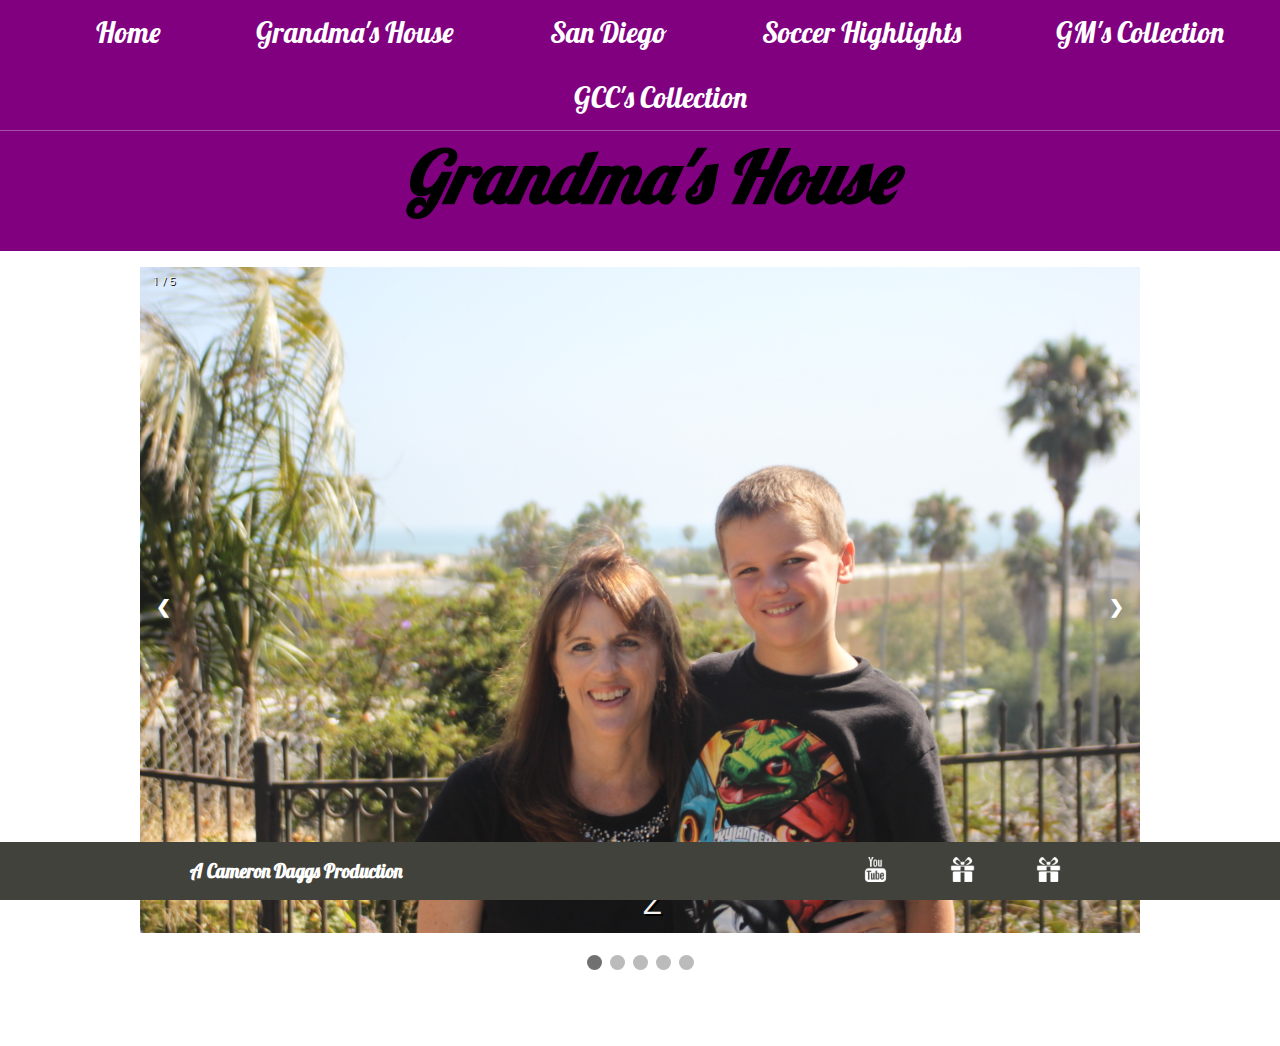
<file: grandma.html>
<!DOCTYPE html>
<html>
    <head>
        <meta charset="utf-8">
        <meta http-equiv="X-UA-Compatible" content="IE=edge">
        <title></title>
        <meta name="description" content="">
        <meta name="viewport" content="width=device-width, initial-scale=1">
        <link rel="stylesheet" href="style.css"/> 
    </head>
    <body>
        <header class="main-header">
            <nav class="nav main-nav">
                <ul>
                    <li><a href="index.html">Home</a></li>
                    <li><a href="grandma.html">Grandma's House</a></li>
                    <li><a href="sd.html">San Diego</a></li>
                    <li><a href="soccer.html">Soccer Highlights</a></li>
                    <li><a href="gmcollec.html">GM's Collection</a></li>
                    <li><a href="gcccollect.html">GCC's Collection</a></li>
                </ul>
            </nav>
            <h1 class="birthdaybanner">Grandma's House</h1>
        </header>
        
        <div class="slideshow-container">
            <div class="slides fade">
                <div class="numtext">1 / 5</div>
                <img src="pics/gmhouse/mzbeach.JPG" style="width:100%">
                <div class="slidetext">Z</div>
            </div>
            <div class="slides fade">
                <div class="numtext">2 / 5</div>
                <img src="pics/gmhouse/mbbeach.JPG" style="width:100%">
                <div class="slidetext">B</div>
            </div>
            <div class="slides fade">
                <div class="numtext">3 / 5</div>
                <img src="pics/gmhouse/mcbeach.JPG" style="width:100%">
                <div class="slidetext">C</div>
            </div>
            <div class="slides fade">
                <div class="numtext">4 / 5</div>
                <img src="pics/gmhouse/triobeach.JPG" style="width:100%">
                <div class="slidetext">3</div>
            </div>
            <div class="slides fade">
                <div class="numtext">5 / 5</div>
                <img src="pics/gmhouse/fambeach.JPG" style="width:100%">
                <div class="slidetext">5</div>
            </div>
            <a class="prev" onclick="plusSlides(-1)">&#10094;</a>
            <a class="next" onclick="plusSlides(1)">&#10095;</a>
        </div>

        <br>

        <div style="text-align:center">
            <span class="dot" onclick="currentSlide(1)"></span> 
            <span class="dot" onclick="currentSlide(2)"></span> 
            <span class="dot" onclick="currentSlide(3)"></span> 
            <span class="dot" onclick="currentSlide(4)"></span> 
            <span class="dot" onclick="currentSlide(5)"></span> 
        </div>

        <br><br><br><br>

        <script type="text/javascript" src="slideshow.js">    
        </script>
         <footer class="main-footer">
            <div class="container main-footer-container">
                <h3 style="font-family: Lobster, 'cursive'">A Cameron Daggs Production</h3>
                <ul class="nav footer-nav">
                    <li><a href="https://www.youtube.com/watch?v=AcL0MeVZIxM" target="_blank">
                        <img src="pics/logos/YouTube Logo.png"></a></li>
                    <li><a href="https://www.walmart.com/ip/Costway-Stainless-Wall-Mounted-Expandable-Clothes-Drying-Towel-Rack-Laundry-Hanger-Room/758495618" target="_blank">
                        <img src="pics/logos/gift-xxl.png"></a></li>
                    <li><a href="gift.html">
                        <img src="pics/logos/gift-xxl.png"></a></li>
                </ul>
            </div>
        </footer>
    </body>
</html>
</file>
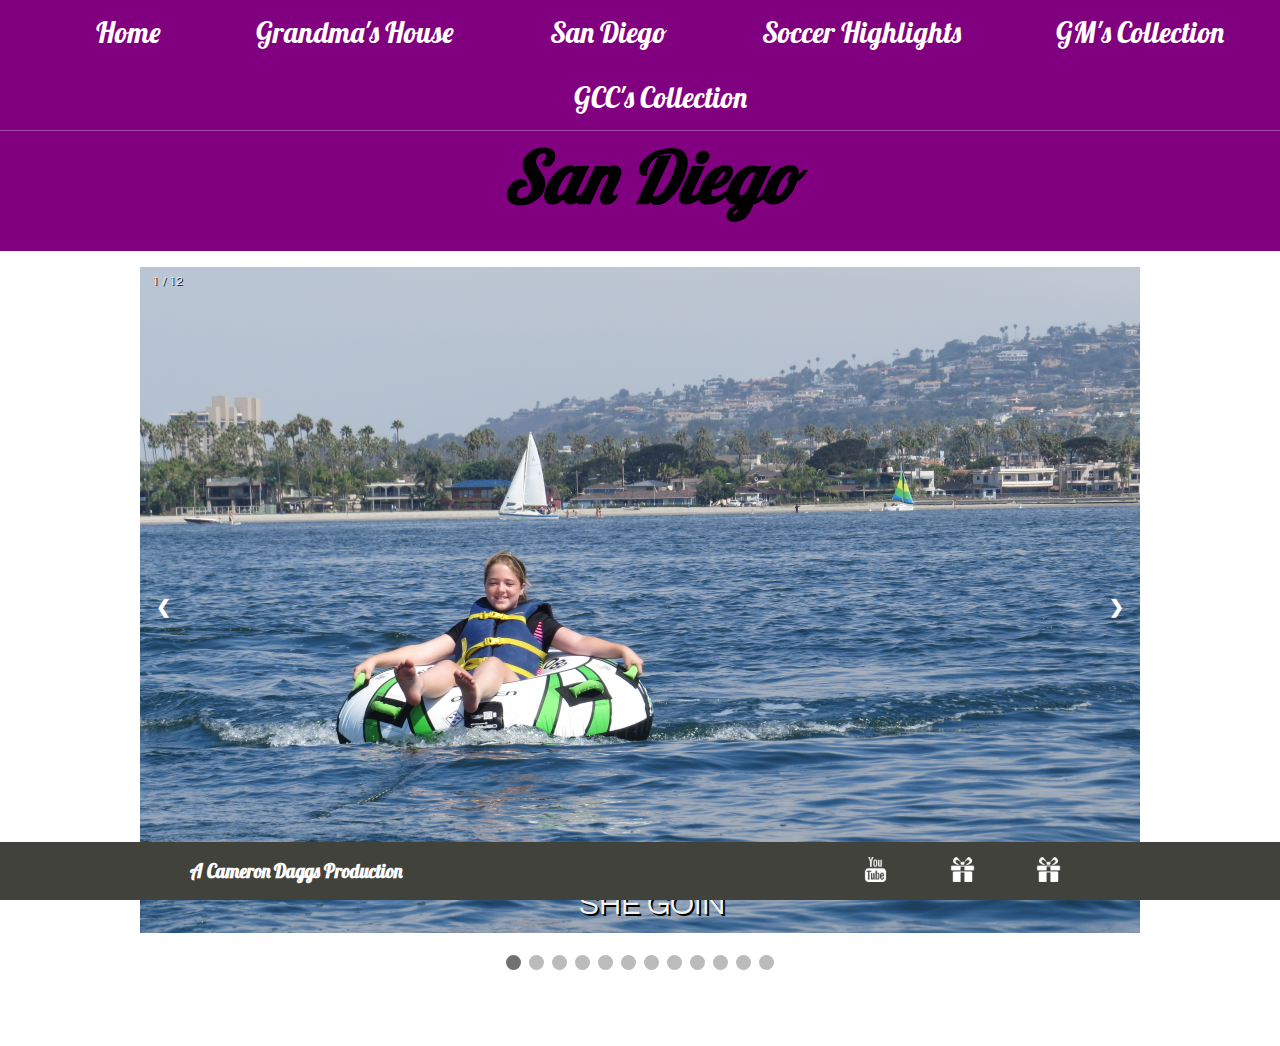
<file: sd.html>
<!DOCTYPE html>
<html>
    <head>
        <meta charset="utf-8">
        <meta http-equiv="X-UA-Compatible" content="IE=edge">
        <title></title>
        <meta name="description" content="">
        <meta name="viewport" content="width=device-width, initial-scale=1">
        <link rel="stylesheet" href="style.css"/> 
    </head>
    <body>
        <header class="main-header">
            <nav class="nav main-nav">
                <ul>
                    <li><a href="index.html">Home</a></li>
                    <li><a href="grandma.html">Grandma's House</a></li>
                    <li><a href="sd.html">San Diego</a></li>
                    <li><a href="soccer.html">Soccer Highlights</a></li>
                    <li><a href="gmcollec.html">GM's Collection</a></li>
                    <li><a href="gcccollect.html">GCC's Collection</a></li>
                </ul>
            </nav>
            <h1 class="birthdaybanner">San Diego</h1>
        </header>

        <div class="slideshow-container">
            <div class="slides fade">
                <div class="numtext">1 / 12</div>
                <img src="pics/sandiego/bfloat.JPG" style="width:100%">
                <div class="slidetext">SHE GOIN</div>
            </div>
            <div class="slides fade">
                <div class="numtext">2 / 12</div>
                <img src="pics/sandiego/cjet.JPG" style="width:100%">
                <div class="slidetext">The Chad Jet Ski Driver</div>
            </div>
            <div class="slides fade">
                <div class="numtext">3 / 12</div>
                <img src="pics/sandiego/triosand.JPG" style="width:100%">
                <div class="slidetext">We &#60 3 U</div>
            </div>
            <div class="slides fade">
                <div class="numtext">4 / 12</div>
                <img src="pics/sandiego/gpm.JPG" style="width:100%">
                <div class="slidetext">Hang Ten, Grandpa!</div>
            </div>
            <div class="slides fade">
                <div class="numtext">5 / 12</div>
                <img src="pics/sandiego/zbomb.JPG" style="width:100%">
                <div class="slidetext">What a troll</div>
            </div>
            <div class="slides fade">
                <div class="numtext">6 / 12</div>
                <img src="pics/sandiego/beachtriom.JPG" style="width:100%">
                <div class="slidetext">Just adorable</div>
            </div>
            <div class="slides fade">
                <div class="numtext">7 / 12</div>
                <img src="pics/sandiego/mdboat.JPG" style="width:100%">
                <div class="slidetext">Pirates of the San Diego Bay</div>
            </div>
            <div class="slides fade">
                <div class="numtext">8 / 12</div>
                <img src="pics/sandiego/zpool.JPG" style="width:100%">
                <div class="slidetext">Pool God</div>
            </div>
            <div class="slides fade">
                <div class="numtext">9 / 12</div>
                <img src="pics/sandiego/bfloat2.JPG" style="width:100%">
                <div class="slidetext">Brianna's a real man</div>
            </div>
            <div class="slides fade">
                <div class="numtext">10 / 12</div>
                <img src="pics/sandiego/triobeach.JPG" style="width:100%">
                <div class="slidetext">Zach got them hips</div>
            </div>
            <div class="slides fade">
                <div class="numtext">11 / 12</div>
                <img src="pics/sandiego/mdjet.JPG" style="width:100%">
                <div class="slidetext">Mom was terrified 100%</div>
            </div>
            <div class="slides fade">
                <div class="numtext">12 / 12</div>
                <img src="pics/sandiego/capz.JPG" style="width:100%">
                <div class="slidetext">Captain Zachbeard</div>
            </div>
            <a class="prev" onclick="plusSlides(-1)">&#10094;</a>
            <a class="next" onclick="plusSlides(1)">&#10095;</a>
        </div>
        <!-- style="color: black; text-shadow: none;" -->
        <br>

        <div style="text-align:center">
            <span class="dot" onclick="currentSlide(1)"></span> 
            <span class="dot" onclick="currentSlide(2)"></span> 
            <span class="dot" onclick="currentSlide(3)"></span> 
            <span class="dot" onclick="currentSlide(4)"></span> 
            <span class="dot" onclick="currentSlide(5)"></span> 
            <span class="dot" onclick="currentSlide(6)"></span>
            <span class="dot" onclick="currentSlide(7)"></span>    
            <span class="dot" onclick="currentSlide(8)"></span> 
            <span class="dot" onclick="currentSlide(9)"></span> 
            <span class="dot" onclick="currentSlide(10)"></span> 
            <span class="dot" onclick="currentSlide(11)"></span>
            <span class="dot" onclick="currentSlide(12)"></span>           
        </div>

        <br><br><br><br>

        <script type="text/javascript" src="slideshow.js">    
        </script>
         <footer class="main-footer">
            <div class="container main-footer-container">
                <h3 style="font-family: Lobster, 'cursive'">A Cameron Daggs Production</h3>
                <ul class="nav footer-nav">
                    <li><a href="https://www.youtube.com/watch?v=AcL0MeVZIxM" target="_blank">
                        <img src="pics/logos/YouTube Logo.png"></a></li>
                    <li><a href="https://www.walmart.com/ip/Costway-Stainless-Wall-Mounted-Expandable-Clothes-Drying-Towel-Rack-Laundry-Hanger-Room/758495618" target="_blank">
                        <img src="pics/logos/gift-xxl.png"></a></li>
                    <li><a href="gift.html">
                        <img src="pics/logos/gift-xxl.png"></a></li>
                </ul>
            </div>
        </footer>    
    </body>
</html>
</file>
<file: style.css>
@import url('https://fonts.googleapis.com/css2?family=Lobster&display=swap');
@import url('https://fonts.googleapis.com/css2?family=Questrial&display=swap');

html, body {
    margin: 0;
    padding: 0;
}

.birthdaybanner {
    font-size: 72px;
    font-style: italic;
    font-family: 'Lobster', cursive;
    text-align: center;
    margin: 0;
    padding-left: 20px;
    /* background-color: purple; */
    /* border-color: black; */
    /* border-width: 2px; */
    /* border-style: solid; */
    /* border-radius: 25px; */
}
body p{
    /* text-align: center; */
    font-size: 40px;
    font-family: 'Lobster', cursive;
    
    /* position: absolute; */
    /* top: 350px; */
    /* left: 550px; */
}

.grid {
    display: grid;
    grid-template-columns:repeat(3, 1fr);
    grid-gap: 1rem;
    margin-left: 30px;
    margin-right: 10px;
    align-items: center;
}

.grid img {
    display: flex;
    align-items: center;
    border: 3px solid black;
    alt: "no-pic";
    margin-left: 20px;
}


/* .grid row {
    display: flex;
    flex-wrap: wrap;
    align-items: center;
} */

.midsec {
    display: flex;
    margin: 25px;
    
    justify-content: space-around;
    align-items: center; 
    /* border: 1px black solid; */
}

.bdayhatl {
    transform: rotate(-10deg);
}

.bdayhatr {
    transform: rotate(10deg);
}

/* Believe theres a better way of having the pictures adjust, perhaps through another div like grid row above */
@media screen and (max-width: 960px){
    .grid img {
        width: 275px;
    }
}
@media screen and (min-width: 960px){
    .grid img { 
        width: 325px;
    }
}
@media screen and (min-width: 1200px){
    .grid img {
        width: 400px;
    }
}
@media screen and (min-width: 1500px){
    .grid img {
        width: 500px;
        /* height: 291.25px; */
    }
}

.slideshow-container {
    max-width: 1000px;
    position: relative;
    margin: auto;
    margin-top: 1rem;
}
.prev, .next {
    cursor: pointer;
    position: absolute;
    top: 50%;
    width: auto;
    padding: 16px;
    margin-top: -22px;
    color: white;
    font-weight: bold;
    font-size: 18px;
    transition: 0.6s ease;
    border-radius: 0 3px 3px 0;
    user-select: none;
}

.next {
    right: 0;
    border-radius: 3px 0 0 3px;
}

/* On hover, add a black background color with a little bit see-through */
.prev:hover, .next:hover {
    background-color: rgba(0,0,0,0.8);
}

.slidetext {
    color: #f2f2f2;
    text-shadow: 2px 2px black;
    font-size: 32px;
    font-family: Questrial, sans-serif;
    padding: 8px 12px;
    position: absolute;
    bottom: 8px;
    width: 100%;
    text-align: center;
}

.numtext {
    color: #f2f2f2;
    text-shadow: 1px 1px black;
    font-size: 12px;
    font-family: Questrial, sans-serif;
    padding: 8px 12px;
    position: absolute;
    top: 0;
}

.dot {
    cursor: pointer;
    height: 15px;
    width: 15px;
    margin: 0 2px;
    background-color: #bbb;
    border-radius: 50%;
    display: inline-block;
    transition: background-color 0.6s ease;
}

.active, .dot:hover {
    background-color: #717171;
}
  
/* Fading animation */
.fade {
    -webkit-animation-name: fade;
    -webkit-animation-duration: 1.5s;
    animation-name: fade;
    animation-duration: 1.5s;
}

@-webkit-keyframes fade {
    from {opacity: .4} 
    to {opacity: 1}
}

@keyframes fade {
    from {opacity: .4} 
    to {opacity: 1}
}

@media only screen and (max-width: 300px) {
    .prev, .next,.text {font-size: 11px}
}

.main-header {
    background-color: purple;
    background-size: cover;
    padding-bottom: 30px;
}

.main-nav {
    text-align: center;
    font-size: 1.1em;
    font-weight: lighter;
    border-bottom: 1px solid rgba(255, 255, 255, .3)
}

.main-nav li {
    padding: 0 2.5%;
}

.nav a:hover {
    background-color: rgba(255, 255, 255, .3)
}

.nav ul {
    margin: 0;
}

.nav li {
    display: inline;
    font-family: 'Lobster', cursive;
    font-size: 1.8rem;
}

.nav a {
    display: inline-block;
    padding: .5em;
    color: white;
    text-decoration: none;
}

.container {
    max-width: 900px;
    max-height: 55px;
    margin: auto auto;
    padding: 0 1.5em;
}

.main-footer {
    background-color:rgb(66, 66, 61);
    color: white;
    padding: .1em 0;
    position: fixed;
    left: 0px;
    bottom: 0px;
    width: 100%;
    
}

.main-footer-container {
    display: flex;
    align-items: center;
    /* flex-shrink: 0;
    margin-top: auto; */
}

.main-footer-container ul {
    flex-grow: 1;
    text-align: end;
}

.footer-nav li {
    padding: 0 .5em;
}

.footer-nav img {
    width: 25px;
    height: 25px;  
}
</file>
